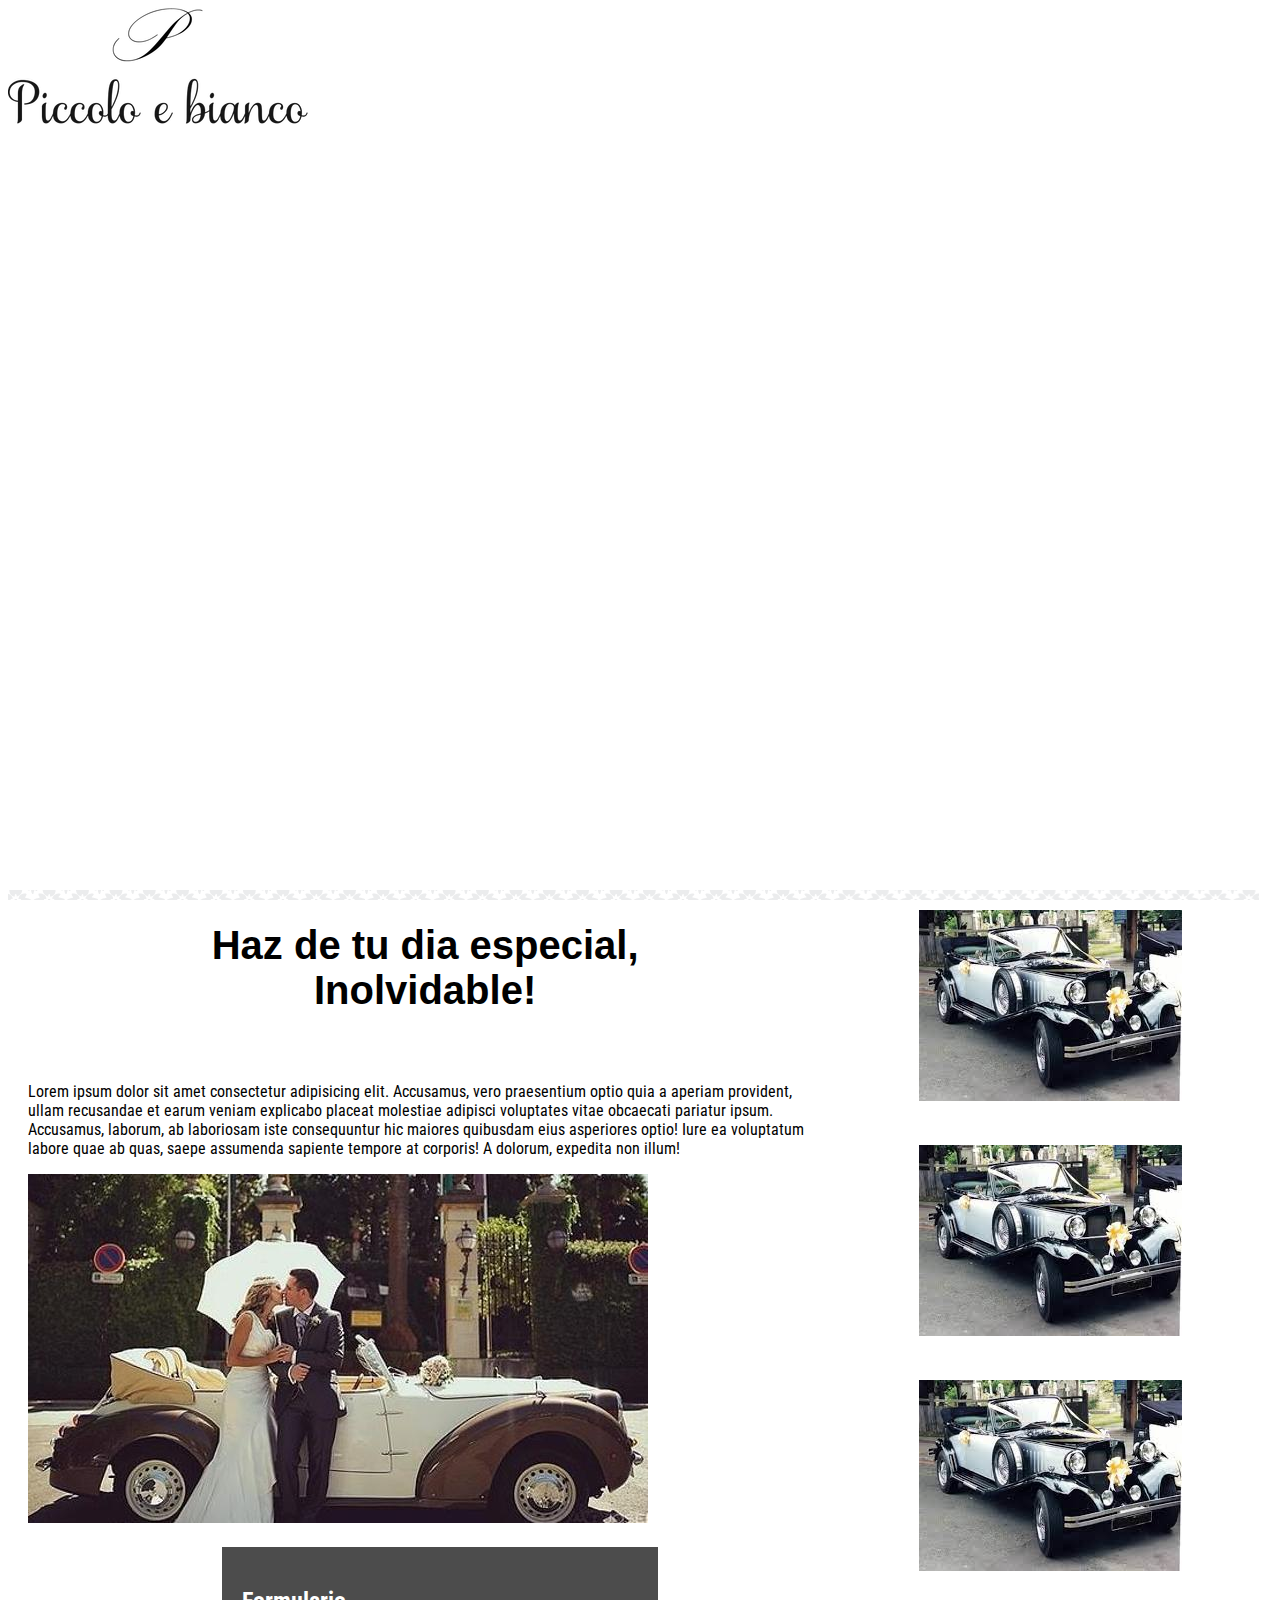
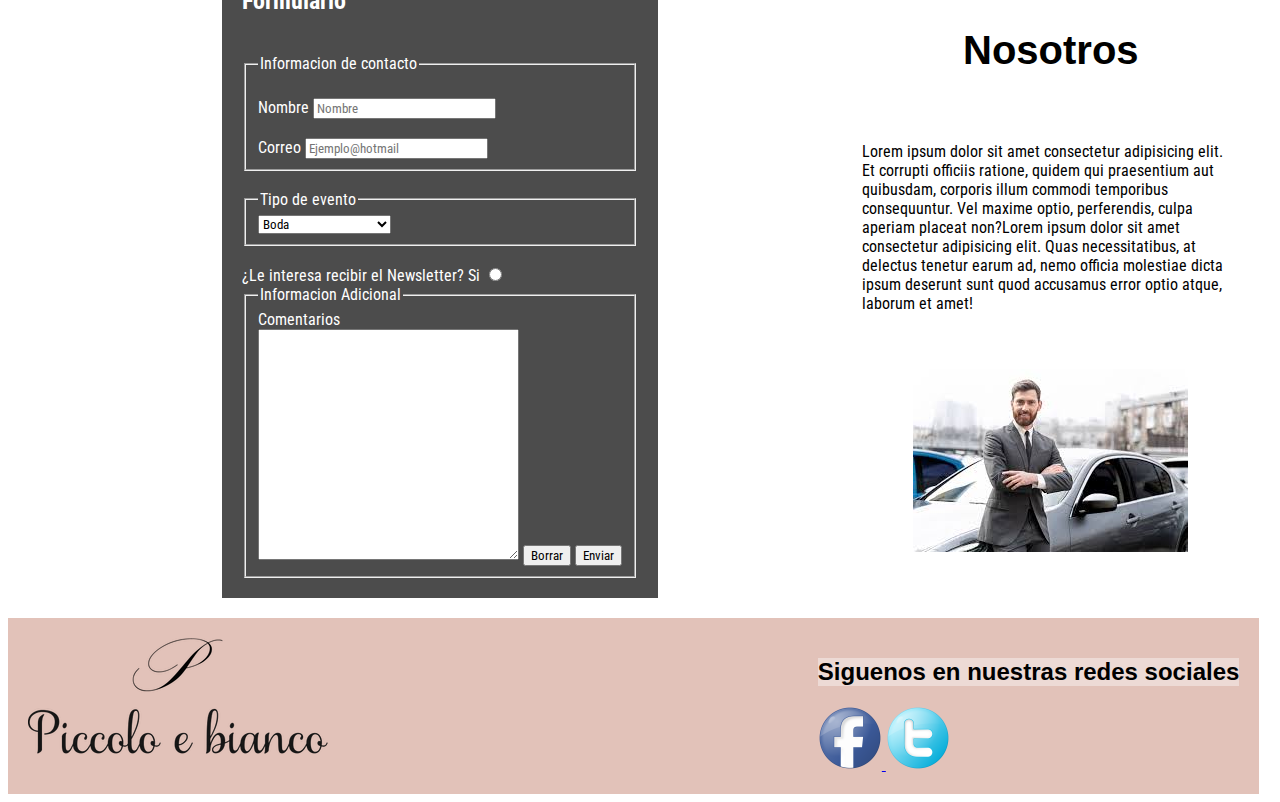
<file: animaciones/index.html>
<!DOCTYPE html>
<html lang="en">
<head>
	<meta charset="UTF-8">
	<meta name="viewport" content="width=device-width, initial-scale=1.0">
	<title>Classy Memories- Renta de autos antiguos</title>
	<link rel="shortcut icon" href="imagen/favicon/logo.png" />
	<link rel="stylesheet" href="css/style.css">
	    <!--mi css vinculado-->

</head>
<body>
	<div class="grid template-areas">
		<nav id="nav" class="bg-nav">
			
<a href="index.html">
              <img 
                src="imagen/favicon/logo.png"
                alt="logo de classy memories"
              />
            </a>

            <ul>
              <li ><a href="views/Nosotros.html">Nosotros</a></li>
              <li><a href="views/galeria.html">Galeria</a></li>
              <li><a href="views/servicios.html">Servicios</a></li>
              <li><a href="#contactos">Contactos</a></li>
            </ul>

		</nav>





		<main id="centro" class="bg-main">

			<h2 class="nav-h1">  Haz de tu dia especial, <br />
              Inolvidable!  </h2>

         <!-- flexbox -->
        <div class="container flex-direction">
          <div class="box">
            <p>
              Lorem ipsum dolor sit amet consectetur adipisicing elit. Accusamus, vero praesentium optio quia a aperiam provident, ullam recusandae et earum veniam explicabo placeat molestiae adipisci voluptates vitae obcaecati pariatur ipsum.
              Accusamus, laborum, ab laboriosam iste consequuntur hic maiores quibusdam eius asperiores optio! Iure ea voluptatum labore quae ab quas, saepe assumenda sapiente tempore at corporis! A dolorum, expedita non illum!
            </p>
         
            <img
              src="imagen/foto/headercontacto.png"
              alt="imagen contactos header">
          </div></div>
        
     <div class="container flex-direction">

      <div class="box bg-grey1 formato ">
          <h2 > Formulario</h2>
          <br />
          <!-- inicia form -->
          <form class="fieldset" action="envio.php" id="contactos">
           <fieldset>
              <legend>Informacion de contacto</legend>
              <br />
              <label for="name">Nombre</label>
              <input type="text" id="name" placeholder="Nombre" />
              <br />
              <br />
              <label for="email">Correo</label>
              <input type="email" id="email" placeholder="Ejemplo@hotmail" />
           </fieldset>
            <br />
             <fieldset>
              <legend>Tipo de evento</legend>

              <select name="tipo de eventos" id="">
                <option value="Boda">Boda</option>
                <option value="XV">XV años</option>
                <option value="Ocasiones Especiales">
                  Ocasiones Especiales
                </option>
              </select>
          </fieldset>
           <br>
          
             ¿Le interesa recibir el Newsletter?</legend>
              <label for="si">Si</label>
              <input type="radio" id="si" name="si">
          <br />
         

            <fieldset>
              <legend>Informacion Adicional</legend>
              <label for="Comentarios">Comentarios</label>
              <br />
              <textarea name="comentarios" id="comentarios" cols="30" rows="15"></textarea>
              <input type="reset" value="Borrar" />
              <input type="submit" value="Enviar" />
            </fieldset>
          </form>

          <!-- termina form -->
</div> </div>



		</main>


		<aside id="aside" class="bg-main">
		<div class="container">

<div class="boxy">	<img src="imagen/foto/indexfooter3.png" alt="imagen aside"></div>
<div class="boxy"> <img src="imagen/foto/indexfooter3.png" alt="imagen aside"></div>
<div class="boxy"><img src="imagen/foto/indexfooter3.png" alt="imagen aside"></div>
<section>
          <h2 class="nav-h1">Nosotros</h2>
          <div class="container flex-direction">
            <div class="box">
              <p>
                Lorem ipsum dolor sit amet consectetur adipisicing elit. Et
                corrupti officiis ratione, quidem qui praesentium aut quibusdam,
                corporis illum commodi temporibus consequuntur. Vel maxime
                optio, perferendis, culpa aperiam placeat non?Lorem ipsum dolor
                sit amet consectetur adipisicing elit. Quas necessitatibus, at
                delectus tenetur earum ad, nemo officia molestiae dicta ipsum
                deserunt sunt quod accusamus error optio atque, laborum et amet!
              </p>
            </div>
            <div class="box bg-brown">
              <img src="imagen/foto/asidenosotros.png" alt="imagen nosotros">
            </div>
          </div>

</div>
		</aside>

		<footer id="pie" class= "bg-rosa" >
	<div class="container2">		
    <div class="box"> 
    
      <a href="index.html">
        <img 
          src="imagen/favicon/logo.png"
          alt="logo de classy memories"
        />
      </a>
      </div>
      <div class="box">
<h2 class="nav-h11">Siguenos en nuestras redes sociales</h2>

<a href="http://www.facebook.com" target="_blank">
            <img src="imagen/favicon/facebook.png" alt="facebook" />
          </a>
          <a href="https://twitter.com" target="_blank">
            <img src="imagen/favicon/twitter.png" alt="twitter" />
          </a></div>
          </div>
		</footer>
    
	</div>

</body>
</html>
</file>
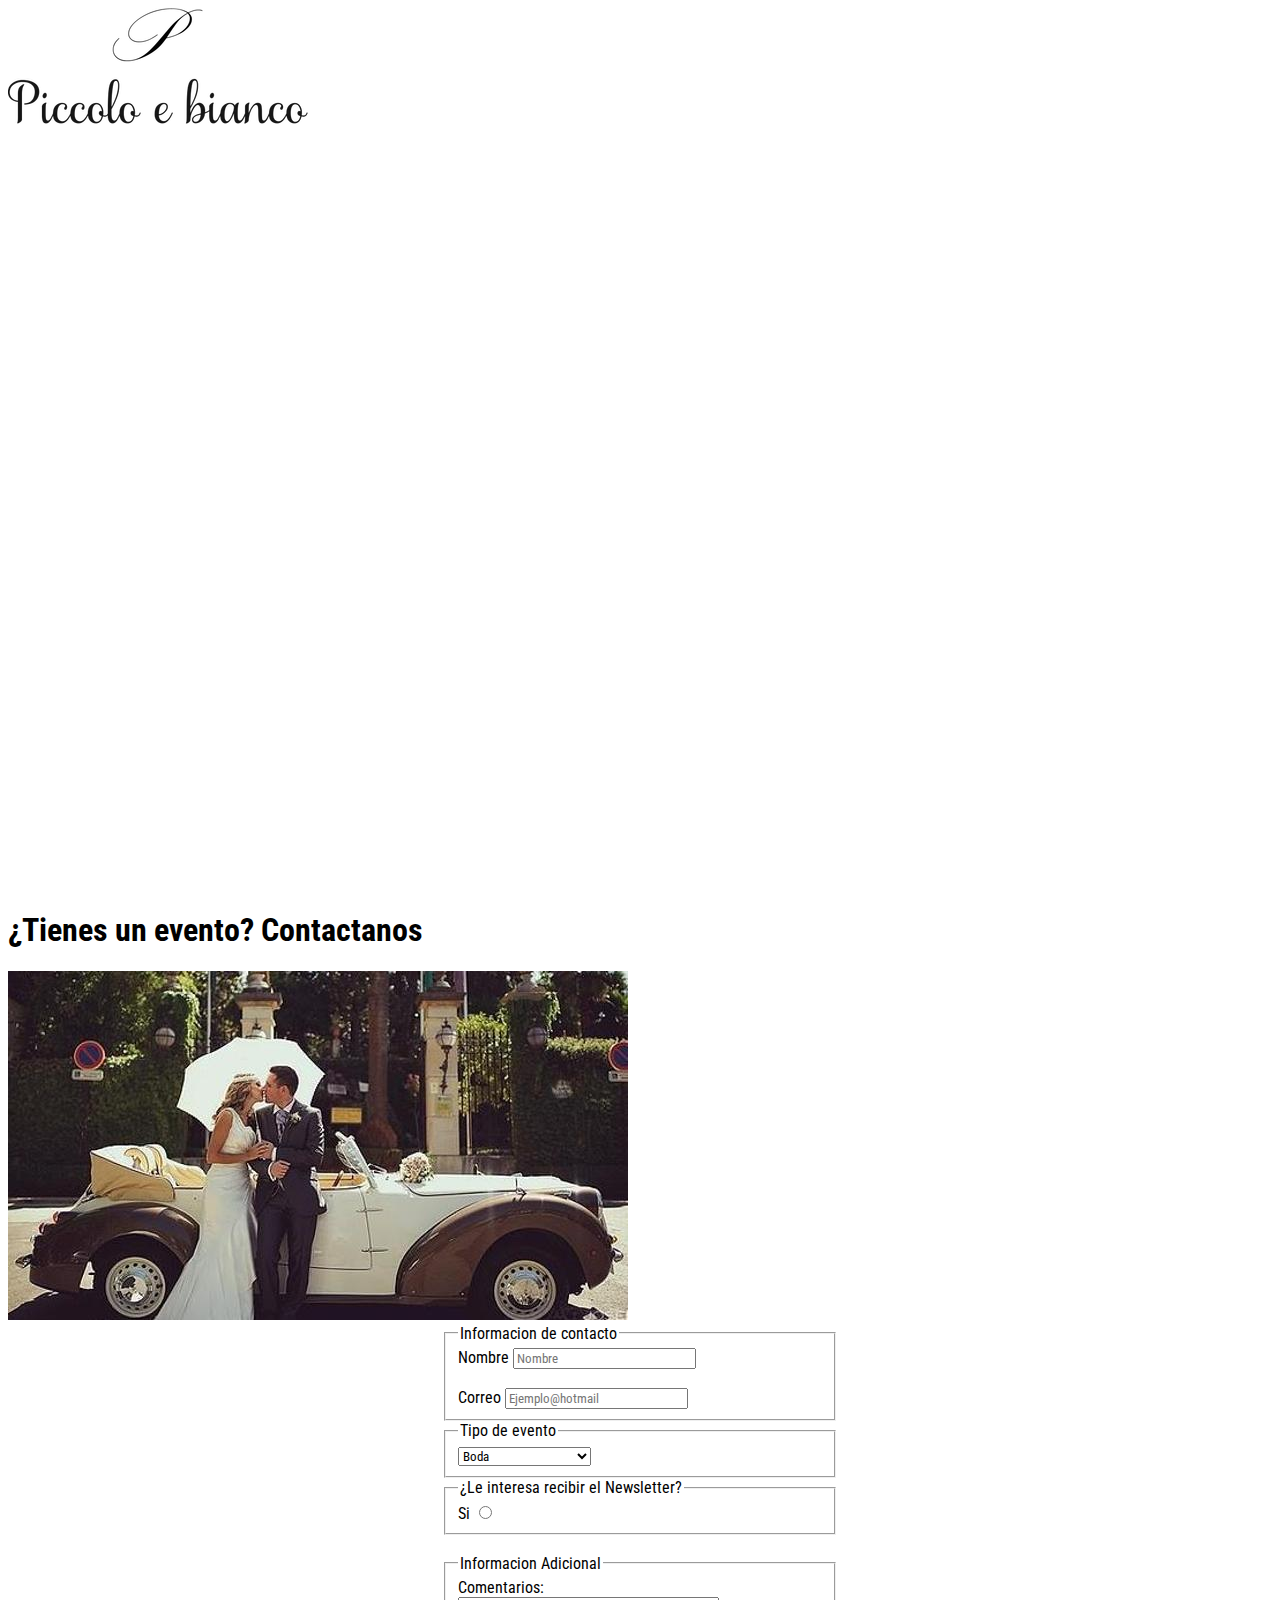
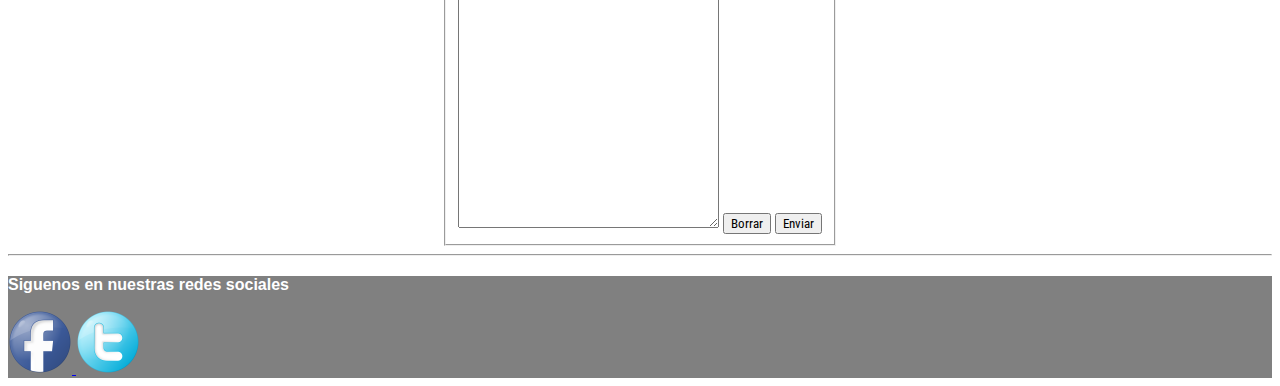
<file: animaciones/views/contactos.html>
<!DOCTYPE html>
<html lang="en">
<header>
	<meta charset="UTF-8">
	<meta name="viewport" content="width=device-width, initial-scale=1.0">
	<title>Classy Memories- Renta de autos antiguos</title>
		<link rel="shortcut icon" href="../imagen/favicon/logo.png">
		<link rel="stylesheet" href="../css/style.css">
		
</head>
<body id="grid template-areas" >
	<nav  id="nav" class="bg-nav">

          <a href="../index.html">
	     <img src="../imagen/favicon/logo.png" alt="logo de classy memories">
	      </a>

<ul>
<li><a href="nosotros.html">Nosotros</a></li>	
<li><a href="galeria.html">Galeria</a></li>	
<li><a href="servicios.html">Servicios</a></li>
<li><a href="../index.html#contacto">Contactos</a></li>	
</ul>	



	</nav>

	<header id="centro" class="bg-main">
		<h1>¿Tienes un evento? Contactanos </h1>
<img src="../imagen/foto/headercontacto.png" alt="imagen contactos header">



<section class="container">
	
<!-- inicia form -->	
	<form action="envio.php"id="contactos">
	<fieldset>
		<legend>Informacion de contacto</legend>

		<label for="name">Nombre</label>
		<input type="text" id="name" placeholder="Nombre">
		<br>
		<br>
        <label for="email">Correo</label>
        <input type="email" id="email" placeholder="Ejemplo@hotmail">
       </fieldset>
       <fieldset>
       	<legend>Tipo de evento </legend>
  
<select name="tipo de eventos" id="">
<option value="Boda">Boda</option>
<option value="XV">XV años</option>
<option value="Ocasiones Especiales">Ocasiones Especiales</option>
</select>
</fieldset>
       <fieldset>
<legend>¿Le interesa recibir el Newsletter?</legend>
<label for="si">Si</label>
<input type="radio" id="si"name="si">

       	 	

       	 </fieldset>
       	 <br>
       	 <fieldset>
       	 	<legend>Informacion Adicional</legend>
       	 <label for="Comentarios">Comentarios:</label>
       	 <br>
       	 <textarea name="" id="comentarios" cols="30"rows="15"></textarea>
       	 <input type="reset" value="Borrar">
       	 <input type="submit"value="Enviar">
   </form>

</fieldset>
<!-- termina form -->	

</section>
</header>
<hr>
<footer id="pie" class="bg-grey">
	
<H3 class="nav-h2"> Siguenos en nuestras redes sociales</H3>


	<a href="http://www.facebook.com"target="_blank">
	<img src="../imagen/favicon/facebook.png" alt=facebook>
</a>
<a href="https://twitter.com"target="_blank">
	<img src="../imagen/favicon/twitter.png" alt=twitter>
</a>

</footer>
</body>
</html>
</file>
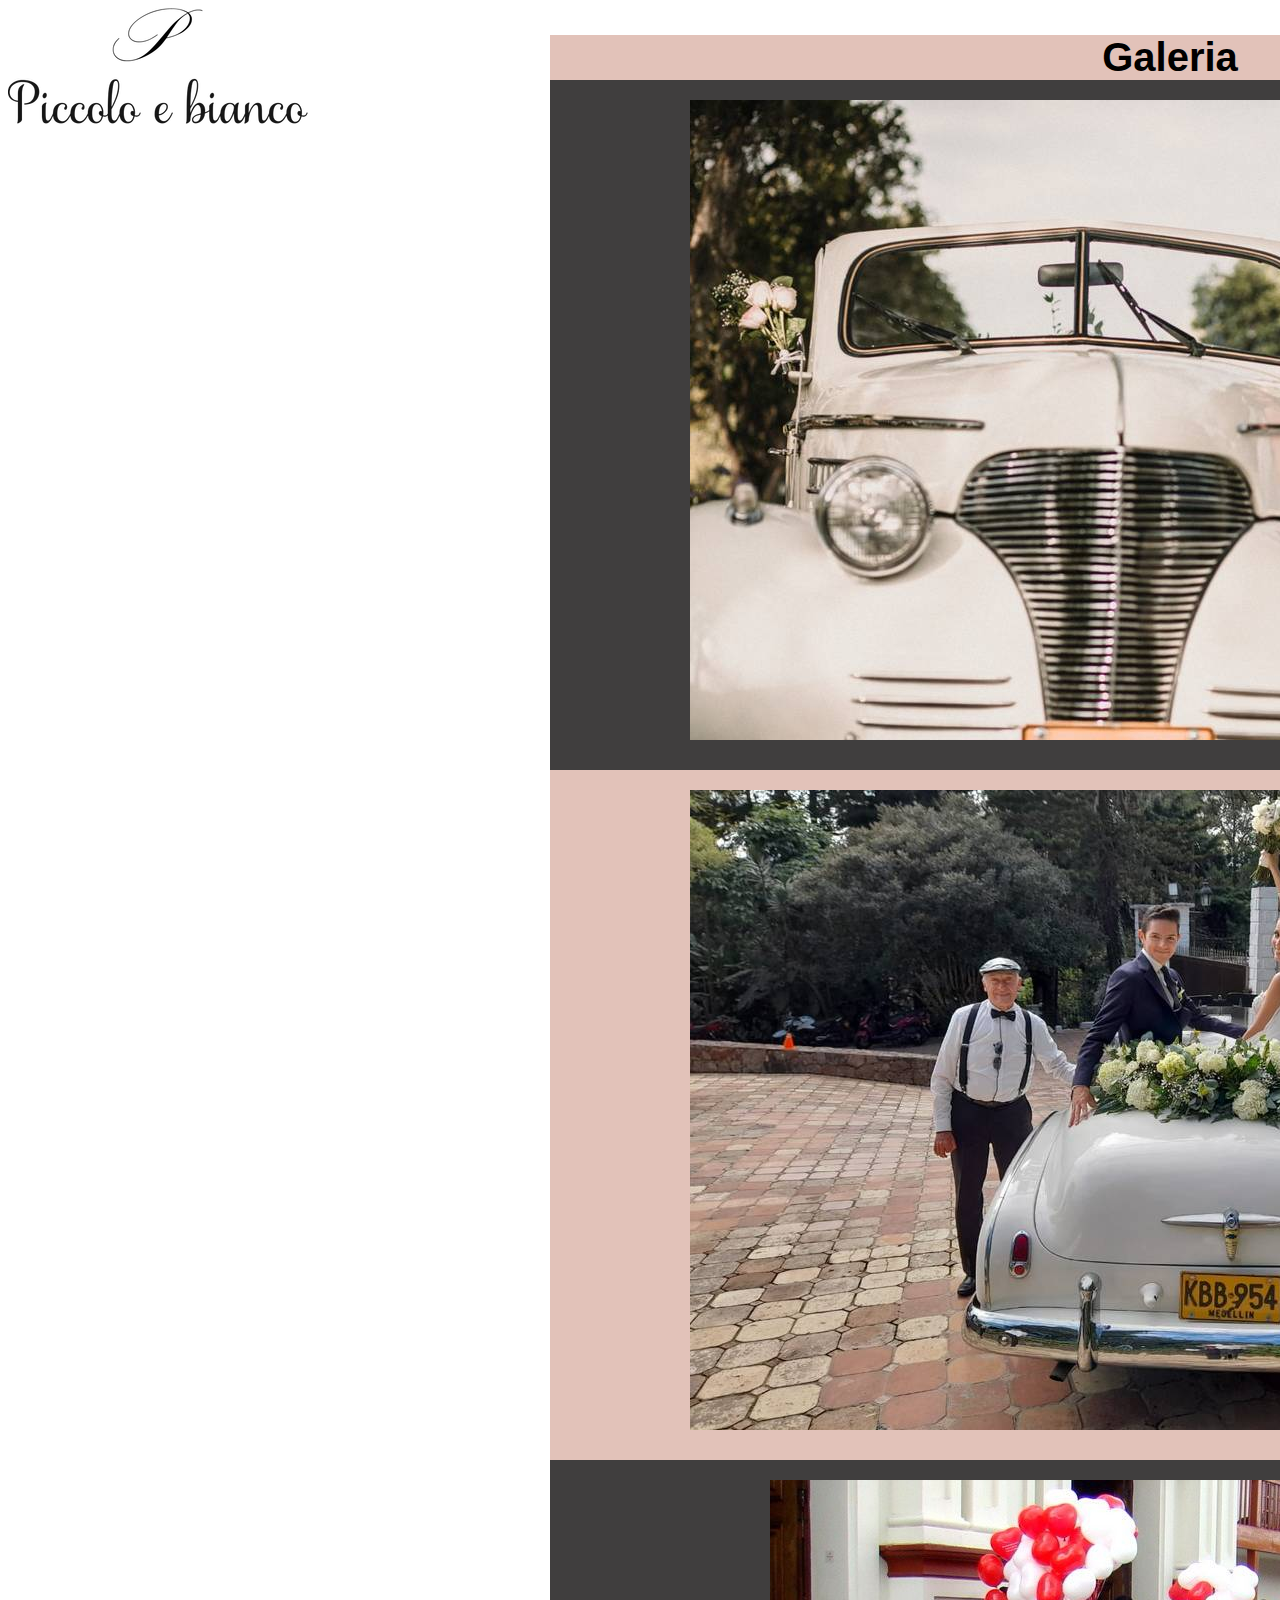
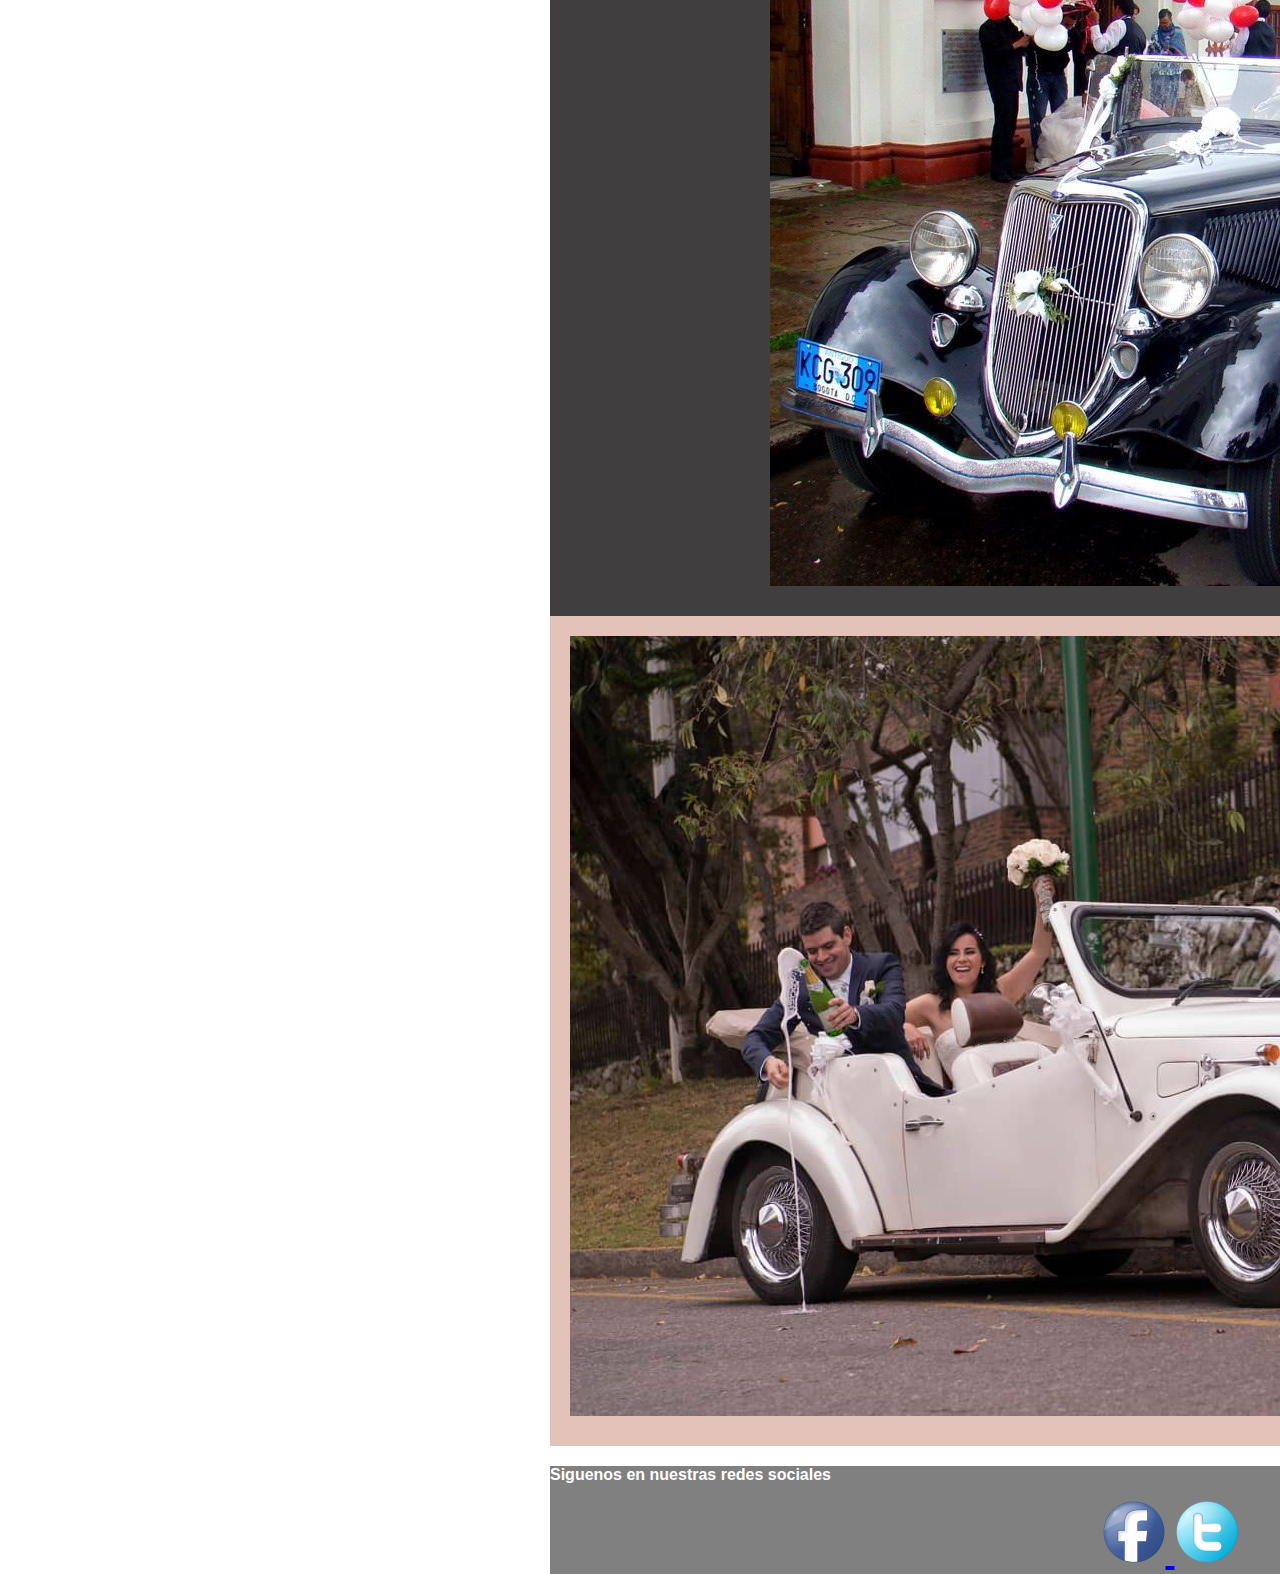
<file: animaciones/views/galeria.html>
<!DOCTYPE html>
<html lang="en">
<head>
	<meta charset="UTF-8">
	<meta name="viewport" content="width=device-width, initial-scale=1.0">
	<title>Classy Memories- Renta de autos antiguos</title>
		<link rel="shortcut icon" href="../imagen/faviconlogo.png">
	<link rel="stylesheet" href="../css/style.css">	

</head>
<!--empieza grid"> -->
<div class="grid template-areas">

	<nav id="nav" class="bg-nav">

          <a href="../index.html">
	     <img src="../imagen/favicon/logo.png" alt="logo de classy memories">
	      </a>

<ul>
<li><a href="nosotros.html">Nosotros</a></li>	
<li><a href="galeria.html">Galeria</a></li>	
<li><a href="servicios.html">Servicios</a></li>
<li><a href="../index.html#contactos">Contacto</a></li>	
</ul>	

	<h1 class="nav-h1 bg-rosa">Galeria</
     </nav>
<main id="centro">




<div id="container">

	<div class="boxy bg-negro ">


	 <img src="../imagen/foto/headergaleria.png" alt="fotogaleria">
	
		
		 </div>

	<div class="boxy bg-rosa">

		
		<img src="../imagen/foto/fotogaleria1.png" alt="fotogaleria 1">

		</div>
			<div class="boxy bg-negro ">
		<img src="../imagen/foto/fotogaleria2.jpg" alt="fotogaleria 2">
	</div>
	<div class="boxy  bg-rosa">
		<img src="../imagen/foto/fotogaleria3.jpg"alt="fotogaleria 3">
	</div>
</div>
	


<footer id="pie" class="bg-grey">

	<H3 class="nav-h2"> Siguenos en nuestras redes sociales</H3>
	

	<a href="http://www.facebook.com"target="_blank">
	<img src="../imagen/favicon/facebook.png" alt=facebook>
</a>
<a href="https://twitter.com"target="_blank">
	<img src="../imagen/favicon/twitter.png" alt=twitter>
</a>

	
</footer >
</div>
</body>
</html>
</file>
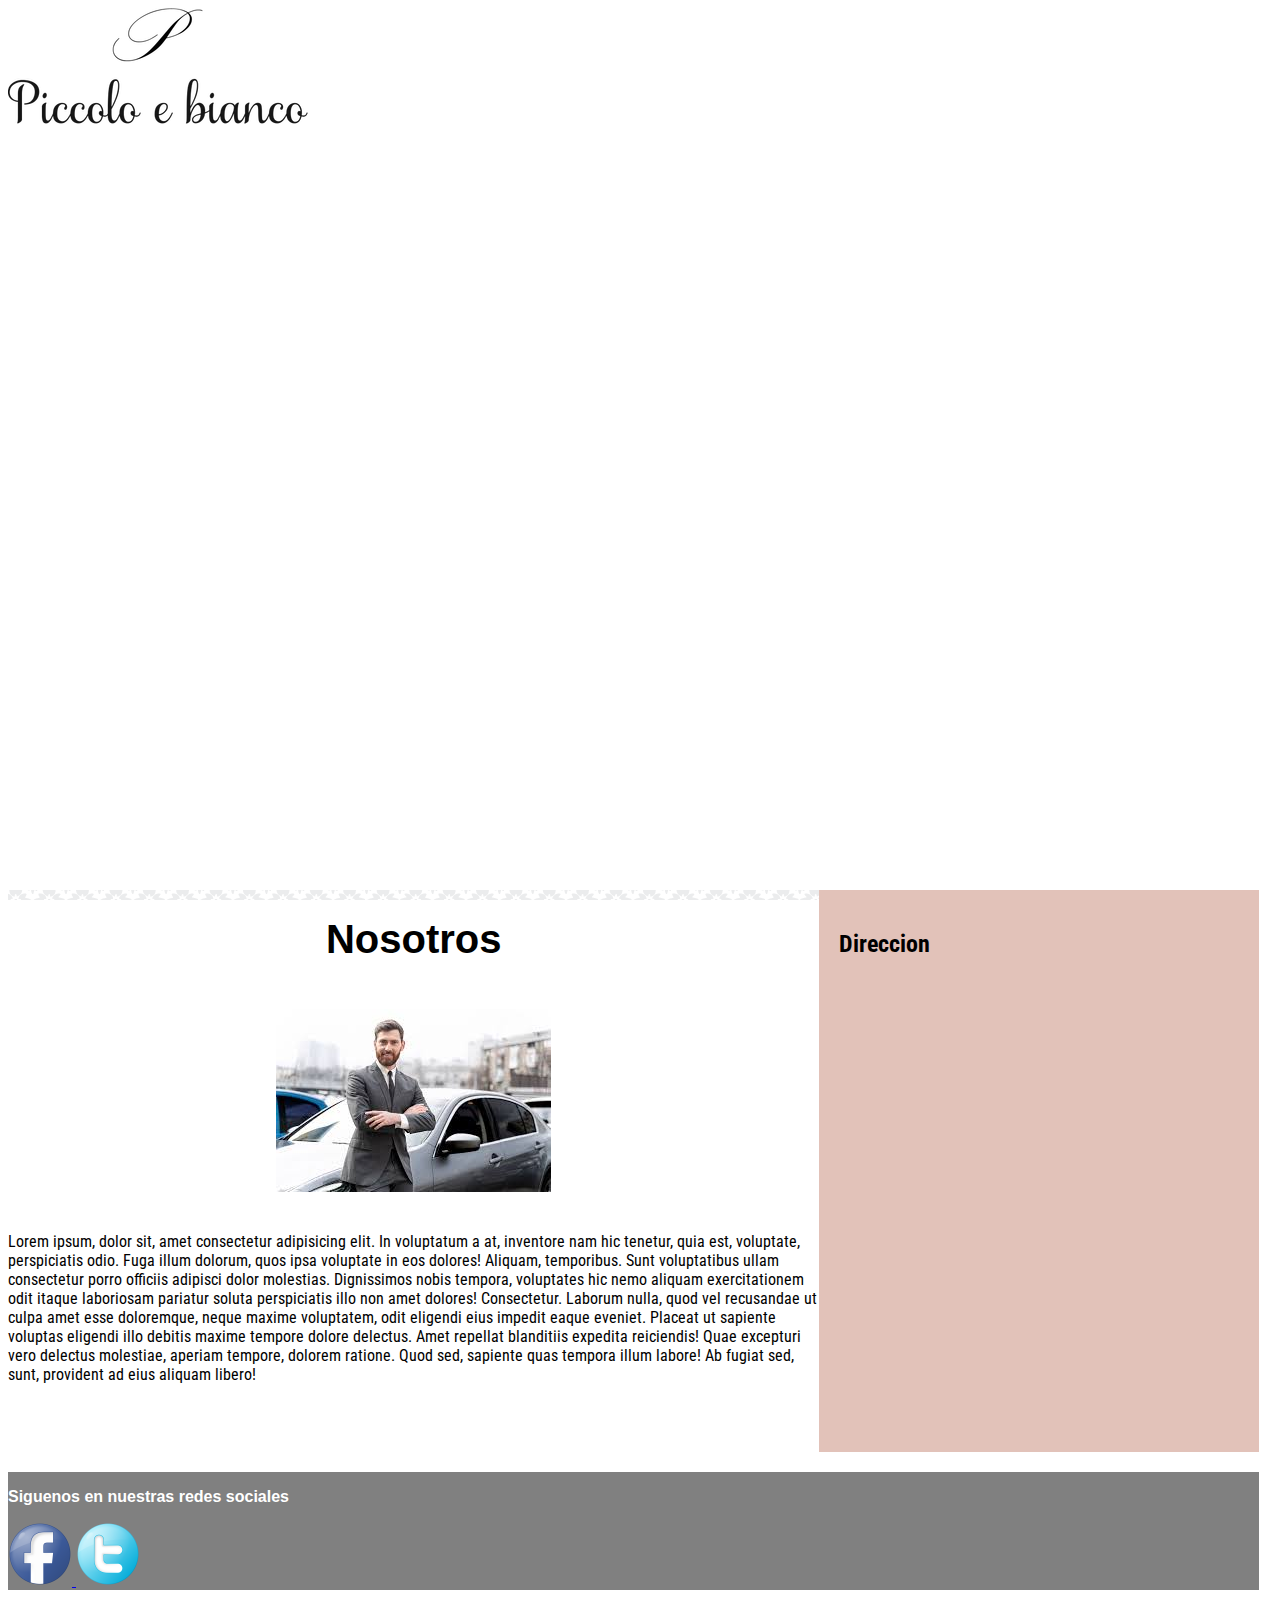
<file: animaciones/views/nosotros.html>
<!DOCTYPE html>
<html lang="en">
<head>
	<meta charset="UTF-8">
	<meta name="viewport" content="width=device-width, initial-scale=1.0">
	<title>Classy Memories- Renta de autos antiguos</title>
	<link rel="shortcut icon" href="../imagen/favicon/logo.png">
	<link rel="stylesheet" href="../css/style.css">
	
</head>
<body>
<div class="grid template-areas">
		<nav id="nav" class="bg-nav">

			  <a href="../index.html">
	     <img src="../imagen/favicon/logo.png" alt="logo de classy memories">
	      </a>

            <ul>
              <li><a href="../views/Nosotros.html">Nosotros</a></li>
              <li><a href="../views/galeria.html">Galeria</a></li>
              <li><a href="../views/servicios.html">Servicios</a></li>
              <li><a href="#contactos">Contactos</a></li>
            </ul>
		</nav>


<main id="centro" class="bg-main">
<h1 class="nav-h1">Nosotros</h1>
	<div class="container flex-direction ">
		<div class="box bg-brown ">
			 <img   src="../imagen/foto/asidenosotros.png" alt="nosotros header"></div>

	<p >Lorem ipsum, dolor sit, amet consectetur adipisicing elit. In voluptatum a at, inventore nam hic tenetur, quia est, voluptate, perspiciatis odio. Fuga illum dolorum, quos ipsa voluptate in eos dolores!
	Aliquam, temporibus. Sunt voluptatibus ullam consectetur porro officiis adipisci dolor molestias. Dignissimos nobis tempora, voluptates hic nemo aliquam exercitationem odit itaque laboriosam pariatur soluta perspiciatis illo non amet dolores! Consectetur.
	Laborum nulla, quod vel recusandae ut culpa amet esse doloremque, neque maxime voluptatem, odit eligendi eius impedit eaque eveniet. Placeat ut sapiente voluptas eligendi illo debitis maxime tempore dolore delectus.
	Amet repellat blanditiis expedita reiciendis! Quae excepturi vero delectus molestiae, aperiam tempore, dolorem ratione. Quod sed, sapiente quas tempora illum labore! Ab fugiat sed, sunt, provident ad eius aliquam libero! </p>

	</div>
</main>


<aside id="aside" class="bg-rosa container">
	<div class="box">
<h2> Direccion</h2>
<iframe src="https://www.google.com/maps/embed?pb=!1m18!1m12!1m3!1d3732.656986763675!2d-103.4203156847376!3d20.683529586186378!2m3!1f0!2f0!3f0!3m2!1i1024!2i768!4f13.1!3m3!1m2!1s0x8428aeed34d5d639%3A0xe19877c4bdb7300e!2sJohn%20Milton%20228%2C%20Jardines%20de%20la%20Patria%2C%2045110%20Zapopan%2C%20Jal.!5e0!3m2!1sen!2smx!4v1653857904549!5m2!1sen!2smx" width="400px" height="450" style="border:0;" allowfullscreen="" loading="lazy" referrerpolicy="no-referrer-when-downgrade"></iframe>

</div>
</aside>

		<footer id="pie" class="bg-grey">
			<H3 class="nav-h2"> Siguenos en nuestras redes sociales</H3>


	<a href="http://www.facebook.com"target="_blank">
	<img src="../imagen/favicon/facebook.png" alt=facebook>
</a>
<a href="https://twitter.com"target="_blank">
	<img src="../imagen/favicon/twitter.png" alt=twitter>
</a>

			</footer>

	</div>
	<!-- fin del grid -->
</body>
</html>
</file>
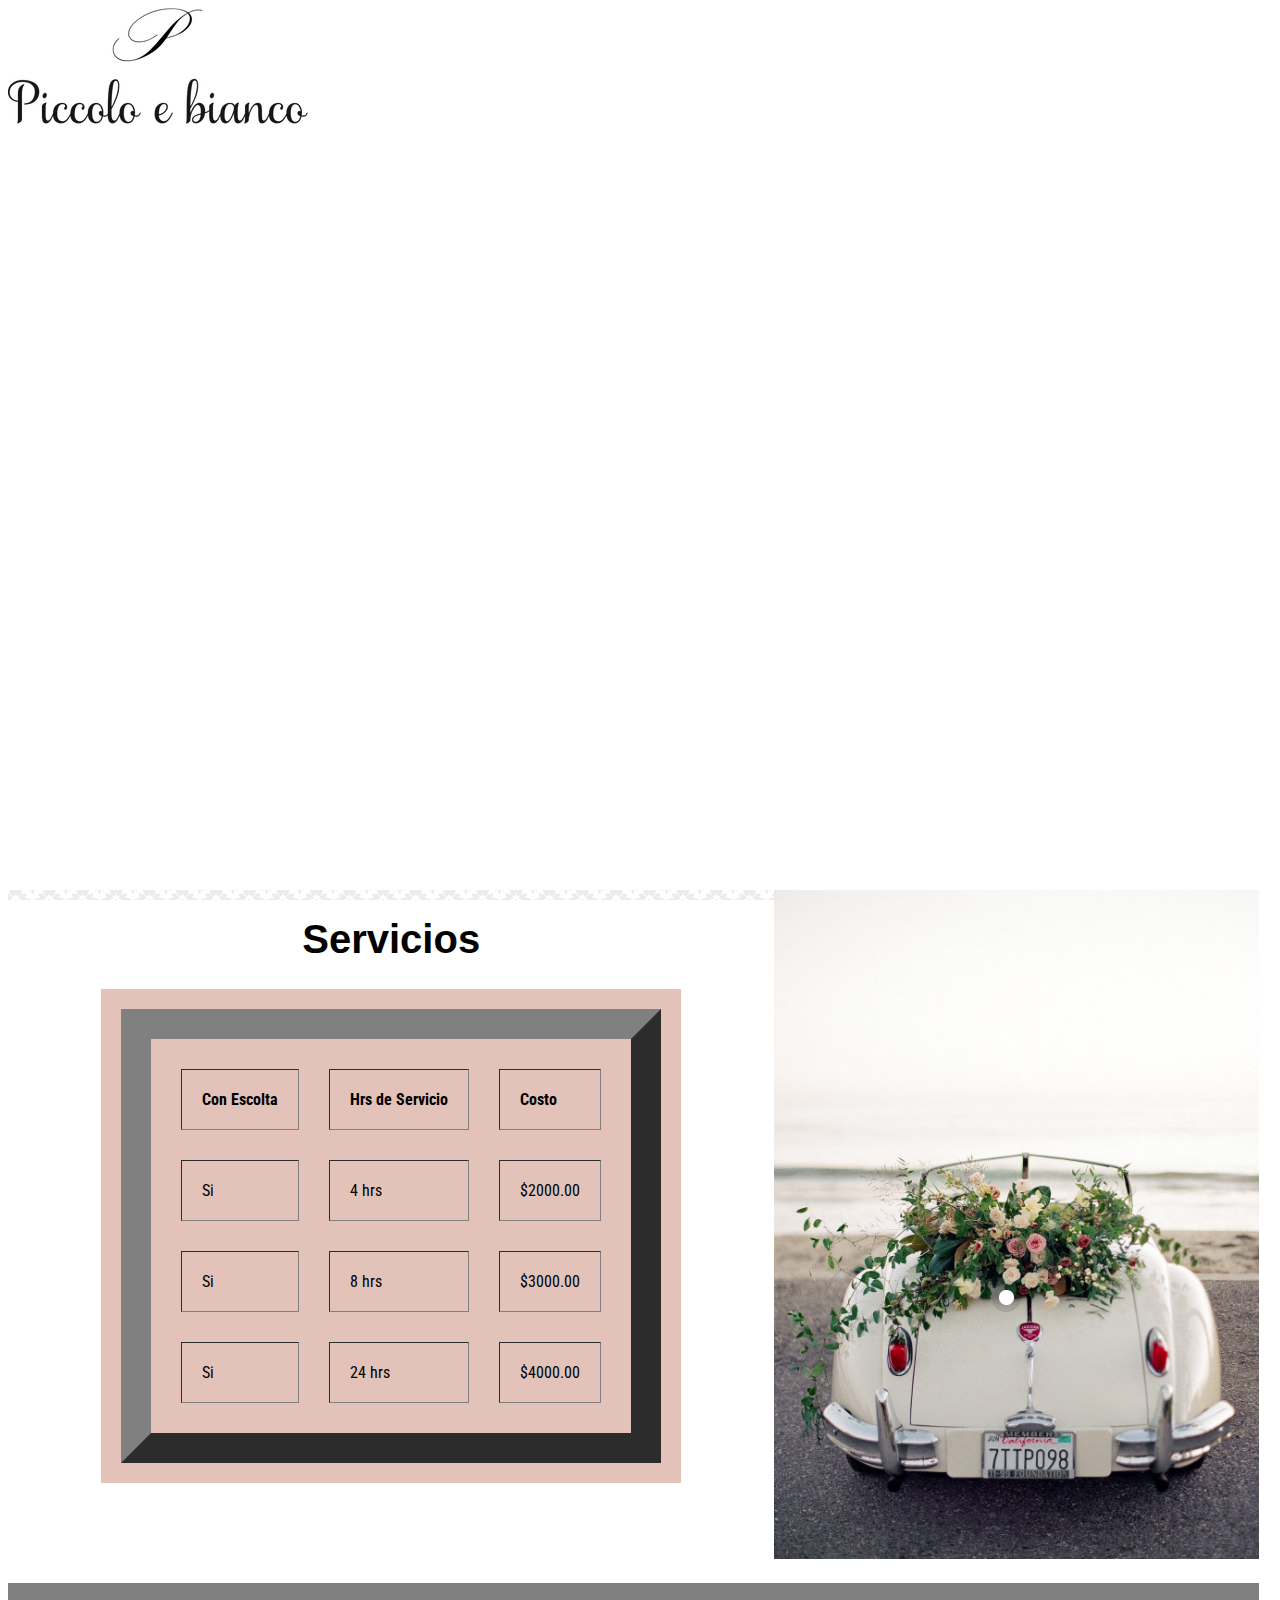
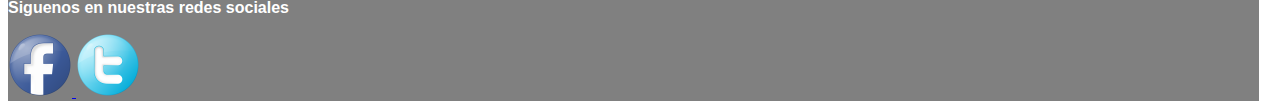
<file: animaciones/views/servicios.html>
<!DOCTYPE html>
<html lang="en">
<head>
	<meta charset="UTF-8">
	<meta name="viewport" content="width=device-width, initial-scale=1.0">
	<title>Classy Memories- Renta de autos antiguos</title>
		<link rel="shortcut icon" href="../imagen/favicon/logo.png">
	<link rel="stylesheet" href="../css/style.css">		

</head>
<body>
	<div class="grid template-areas">
	<nav id="nav" class="bg-nav">

          <a href="../index.html">
	     <img src="../imagen/favicon/logo.png" alt="logo de classy memories">
	      </a>

<ul>
<li><a href="nosotros.html">Nosotros</a></li>	
<li><a href="galeria.html">Galeria</a></li>	
<li><a href="servicios.html">Servicios</a></li>
<li><a href="../index.html#contactos">Contactos</a></li>	
</ul>	

     </nav>
	
<main class="bg-main" id="centro">	
	
	<div class="grid container flex-direction" >

<h1 class="nav-h1  ">Servicios</h1>
		<div class="box bg-rosa">
	 

	

	<section class="fieldset-servicios">
		<table class="bg-main" border="30px" cellspacing="30px" cellpadding="20px">
			<tr>
				<th>Con Escolta</th>
				<th>Hrs de Servicio</th>
				<th>Costo</th>
			</tr>
			<tr>
<td>Si</td>
<td>4 hrs</td>
<td>$2000.00</td>
     </tr>

     	<tr>		
<td>Si</td>
<td>8 hrs</td>
<td>$3000.00</td>
     </tr>

          	<tr>		
<td>Si</td>
<td>24 hrs</td>
<td>$4000.00</td>
     </tr>


		</table>
	
	</section>

</div> </div>

</main>
<aside id="aside">
	<img
              src="../imagen/foto/headerservicios.png"
              alt="imagen contactos header">
	
</aside>
<footer id="pie" class="bg-grey">
	<H3 class="nav-h2"> Siguenos en nuestras redes sociales</H3>
	

	<a href="http://www.facebook.com"target="_blank">
	<img src="../imagen//favicon/facebook.png" alt=facebook>
</a>
<a href="https://twitter.com"target="_blank">
	<img src="../imagen/favicon/twitter.png" alt=twitter>
</a>
</footer>
</body>
</html>
</file>
<file: animaciones/css/style.css>
@import url('https://fonts.googleapis.com/css2?family=Roboto+Condensed:wght@700&display=swap');

*{
	font-family: 'Roboto Condensed', sans-serif; 
}

.servicios{
background-color: beige;
}

nav{
flex-direction: row;
display: flex;

}
nav ul li{
  display: inline-block;
  justify-content:space-between;
  align-items: left;
  padding-left: 130px;
}
  
  
 nav ul li a
 {color: white;
  text-decoration: none;
  text-align: center;
font-size: larger;
 }













.nav-h1 {

  font-size: 2.5rem;
  color: negro;
  text-align: center;
  font-family: "Roboto", sans-serif;
  background-color: rgba(255, 255, 255, 0.5);}

  .nav-h11 {

    font-size: 1.5rem;
    color: negro;
    text-align: center;
    font-family: "Roboto", sans-serif;
    background-color: rgba(255, 255, 255, 0.4);}

.nav-h2 {
  padding-right: 10px;
  margin-right: 10px;
  font-size: 1rem;
  color: white;
  text-align: left;
  font-family: "Roboto", sans-serif;
}

.formato{color:white}

.bg-lila{
	background-color: #C499BA;
	}

.bg-grey{
	background-color: grey;
	}

.bg-grey1{
  background-color: rgba(0, 0, 0, .7);
  margin-left: 30px;
  }
.bg-nav{

 height: 98vh;
 animation-name: headeranimacion;
 animation-duration: 20s;
 animation-iteration-count: infinite;
 animation-timing-function: ease-in-out;
 background-size: cover;
}


@keyframes 
headeranimacion{
 0%{background-image: url(../imagen/foto/headercontacto.png);}
25%{background-image: url(../imagen/foto/fotogaleria3.jpg);}
75%{background-image: url(../imagen/foto/headernosotros.jpeg);}
100%{background-image: url(../imagen/foto/fotogaleria1.png);}

}	


.bg-rosa{
	background-color: #E2C2B9;
	}

.bg-main{background-image: url(../imagen/fondo/moroccan-flower.png);
  background-attachment: fixed;
	}

.bg-negro{
	background-color:#403E3E;
}
 
/*grid*/


.grid{
	width:99%;
	display: grid;
}


.template-areas{
	grid-template-columns: repeat(3, 1fr);
	grid-template-rows: 200px, auto, auto;
	grid-template-areas: 
	"nav nav nav"
	"main main aside" 
	"pie pie pie";
	}

#nav{
	grid-area: nav;

}

#centro{
	grid-area: main;
}

#aside{
	grid-area: aside;
}

#pie{
	grid-area: pie;
}

/*flex*/

.container {
 width: 100%;
  height: auto;

  margin: auto;
  position: relative;
  justify-items: center;
 ;

}
footer {margin-top: 20px;}

.container2 {
  width: 100%;
   height: auto;
 display: flex;
   margin: auto;
   position: relative;
   justify-content: space-between
  ;
 
 }

.box {
  padding: 20px;
  text-align: left;

}
.margin {
margin-right: 15px;
}

.boxy {
  padding: 20px;
  text-align: center;
color: #4D4C7D;}

.bg-pink {
  background-color: #ffe6e6;
}

	.justify-content{
		text-align: center;
		padding: 5px;
	}
	.img-nosotros
	{
		width: auto;
	}
</file>
